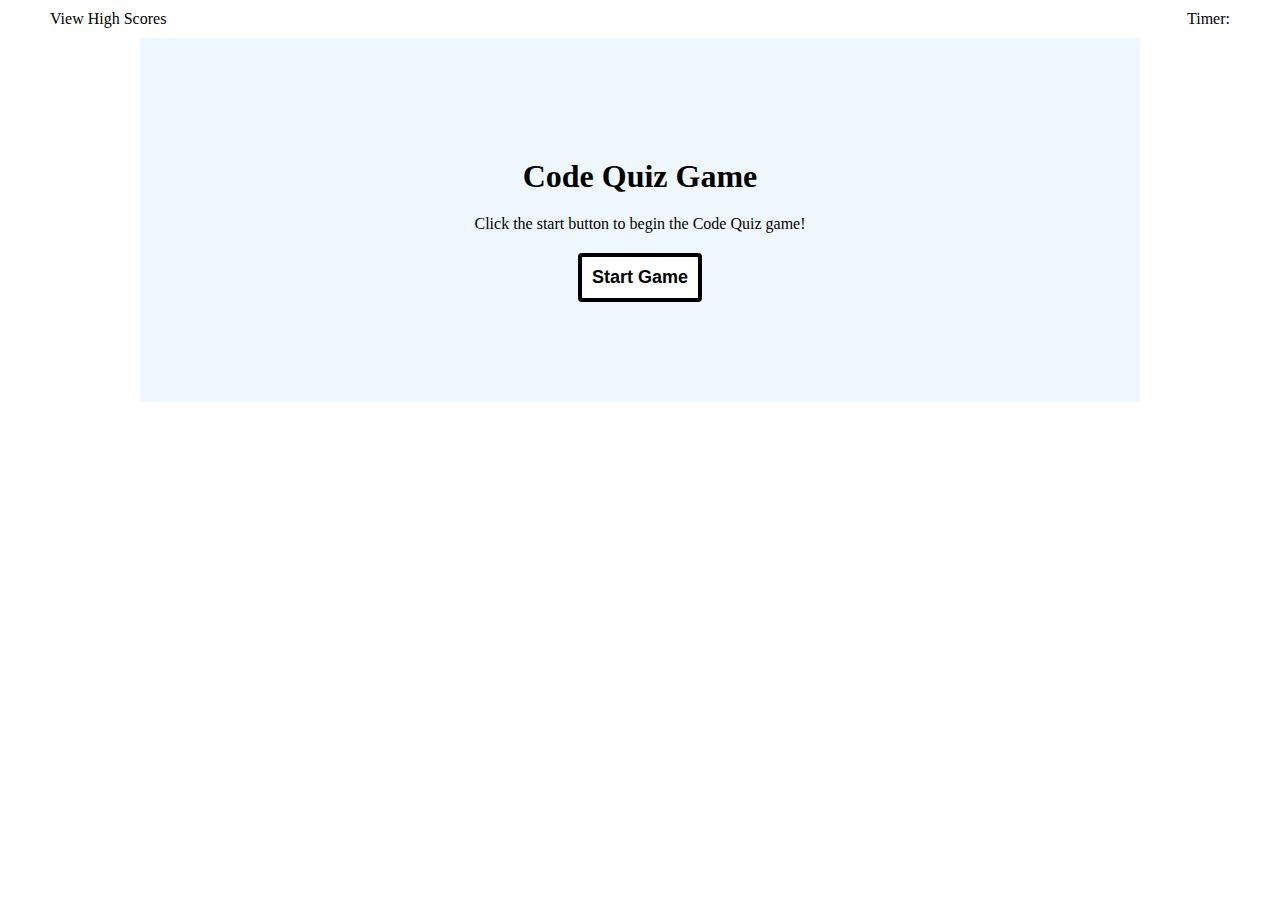
<file: index.html>
<!DOCTYPE html>
<html lang="en">
<head>
    <meta charset="UTF-8">
    <meta http-equiv="X-UA-Compatible" content="IE=edge">
    <meta name="viewport" content="width=device-width, initial-scale=1.0">
    <title>Code Quiz Game</title>
    <link rel="stylesheet" href="./assets/css/styles.css">
</head>
<body>
    <header>
        <a href="./scores.html" target="_blank">View High Scores</a>
        <p>Timer: <span id="countdown-timer"></span> </p>
    </header>
    <section id="start-game-section">
      
        <h1>Code Quiz Game</h1>
        <p>Click the start button to begin the Code Quiz game!</p>
        <button class="start-game">Start Game</button>
  
    </section>

    <section id="questions-container">
        <div id="choices">
        </div>
    </section>
    
    <section  id="score-submit-section">
        <h2>Game Over</h2>
        <h3>Your Score: <span id="score"></span></h2>
        <form action="./scores.html">
            <label for="initials">Your Initials:</label><br>
            <input type="text" id="initials" name="initials"><br>
            <button id="submit">Submit</button>
        </form>
    </section>
    <section id="show-correct-incorrect">

    </section>
   
    <script src="./assets/js/questions.js"></script>
    <script src="./assets/js/logic.js"></script>
   
</body>
</html>
</file>
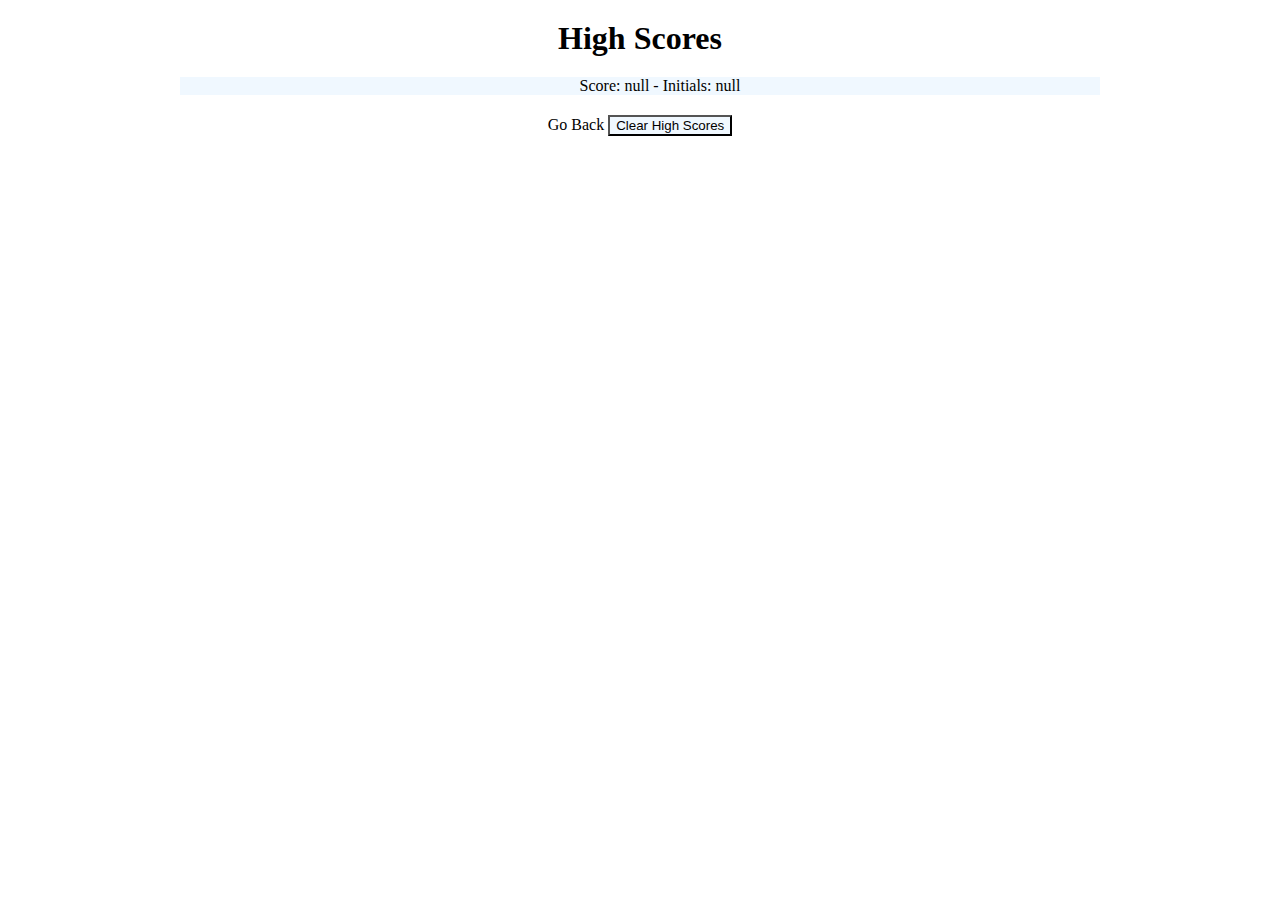
<file: scores.html>
<!DOCTYPE html>
<html lang="en">
<head>
    <meta charset="UTF-8">
    <meta http-equiv="X-UA-Compatible" content="IE=edge">
    <meta name="viewport" content="width=device-width, initial-scale=1.0">
    <title>Scores - Code Quiz</title>
    <link rel="stylesheet" href="./assets/css/styles.css">
    <link rel="stylesheet" href="./assets/css/scores.css">
</head>
<body>
    <section id="highscores">
        <h1>High Scores</h1>
        <ol id="user-high-score">
            
        </ol>
        <a href="./index.html" target="_blank">Go Back</a>
        <button id="clear-highscores">Clear High Scores</button>
    </section>
    
    <script src="./assets/js/scores.js"></script>
    
    
</body>
</html>
</file>
<file: assets/css/styles.css>
* {
    margin: 0;
    box-sizing: border-box;
}
a {
    text-decoration: none;
    color: black;
}

header {
    margin: 0 auto;
    display: flex;
    width: 1200px;
    justify-content: space-between;
    padding: 10px;
}

#start-game-section {
    background-color: aliceblue;
    margin: 0 auto;
    width: 1000px;
    text-align: center;
    padding: 100px;
    
}

#start-game-section button {
    background-color: white;
    border: 4px solid black;
    border-radius: 4px;
    padding: 10px;
    font-size: large;
    font-weight: bold;
}

#start-game-section button:hover {
    background-color: aliceblue;

}


#start-game-section h1,
#start-game-section p {
    margin: 20px;
}

#questions-container {
    display: none;
    background-color: aliceblue;
    margin: 0 auto;
    width: 1000px;
    text-align: center;
    padding: 100px;
}

#questions-container button {
    background-color: white;

    margin: 10px;
    padding: 10px;
    font-size: large;
    font-weight: bold;
}

#questions-container button:hover {
    background-color: aliceblue;

}


#score-submit-section {
    display: none;
    background-color: aliceblue;
    margin: 0 auto;
    width: 1000px;
    text-align: center;
    padding: 100px;
}

#score-submit-section h2,
#score-submit-section h3,
#score-submit-section form {
    margin: 20px;
}

#initials {
    margin: 20px;
}

#submit {
    margin: 10px;
    background-color: whitesmoke;
    color: black;
    border: 2px solid black;
    border-radius: 10px;
    padding: 12px;
    font-size: larger;
    font-weight: bold;
}


#show-correct-incorrect {
    display: none;
    background-color: aliceblue;
    margin: 0 auto;
    width: 1000px;
    text-align: center;
    padding: 100px;
}

h1 {
    text-align: center;
}
</file>
<file: assets/css/scores.css>
#highscores {
    margin: 0 auto;
    width: 1000px;
    text-align: center;
    padding: 20px;
}

#user-high-score {
    margin: 20px;
    background-color: aliceblue;
}




#clear-highscores {
    background-color: aliceblue;

}

#clear-highscores:hover {
    background-color: white;

}
</file>
